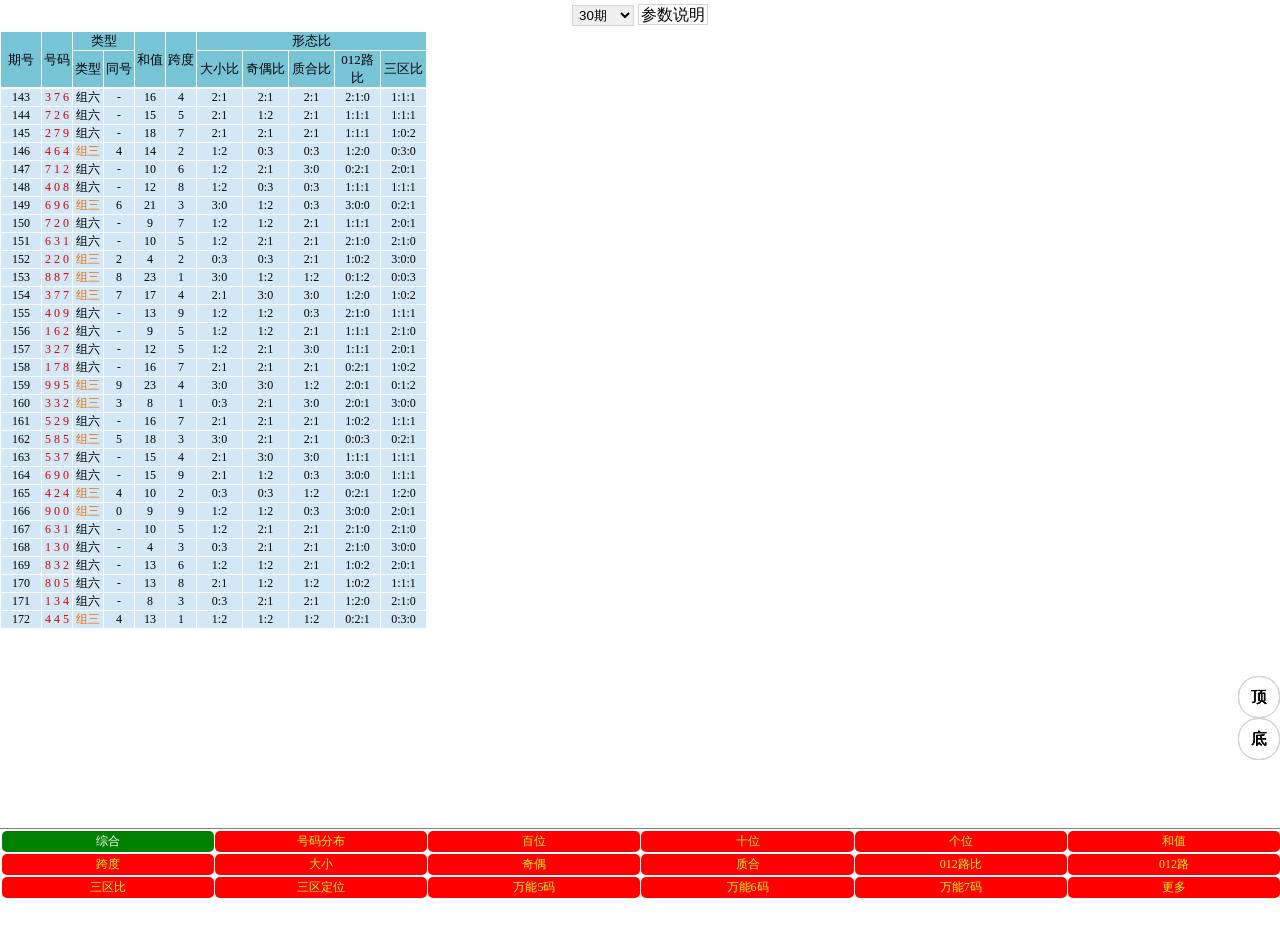
<file: index.html>
<!DOCTYPE html>
<html lang="zh-CN">
<head>
<meta charset="UTF-8" />
<meta name="viewport" content="width=device-width, initial-scale=1, maximum-scale=1" />
<title>福彩3D走势图</title>
<script>
  location.replace('html/m_trend.html?lotteryCategory=Magic3_Fc3D&qiShu=30&notShowMenu=1&title=' + encodeURIComponent('福彩3D走势图'));
</script>
</head>
<body></body>
</html>
</file>
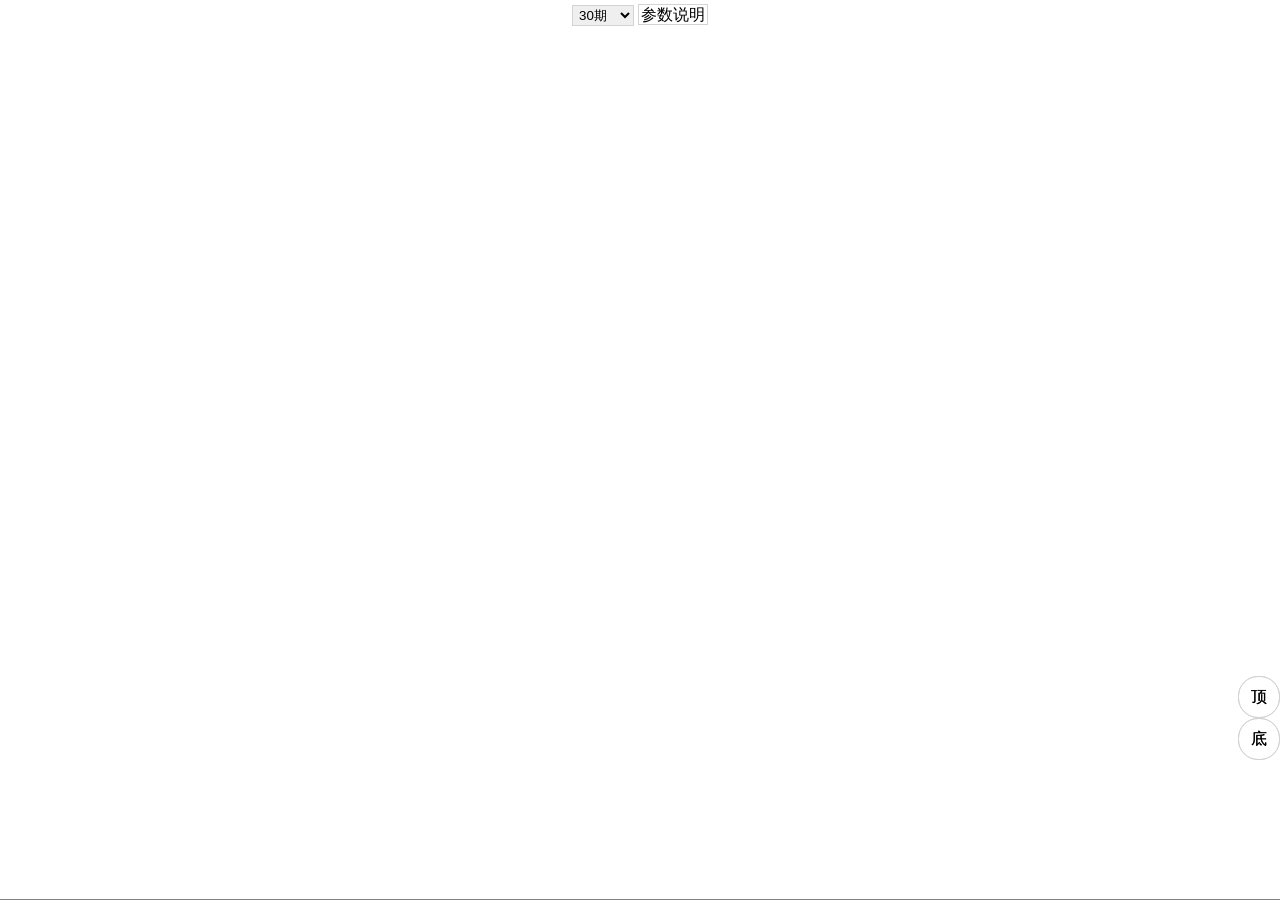
<file: html/m_trend.html>
<!DOCTYPE html>
<html>
<head>
<meta http-equiv="Content-Type" content="text/html; charset=UTF-8">
<meta name="viewport" content="width=device-width, initial-scale=1, maximum-scale=1" />
<title>走势图分析</title>
	<link type="text/css" rel="stylesheet" href="../css/myCss.css"></link>
	 <script type="text/javascript" language="javascript" src="../js/lib/json2.js"></script>
	<script type="text/javascript" src="../js/lib/jquery-1.11.0.min.js"></script>
	<script type="text/javascript" src="../js/lib/clipboard.min.js"></script>
	<script type="text/javascript" src="../js/sumaLib/util.js"></script>
	<script type="text/javascript" src="../js/sumaLib/lotUtil.js"></script>
	<script type="text/javascript" src="../js/constants/constants.js"></script>
    <script type="text/javascript" language="javascript" src="../js/myJs0.js"></script>
    <script type="text/javascript" src="../js/localData.js?v=7"></script>
	<style type="text/css">
		td{
			 table-layout: fixed;
			 word-break: break-all;
			 border-collapse: collapse
		}
	</style>
</head>
<body id="_body" style="padding:0px;margin:0px;background:white;">
	<div id="menuBar" style="text-align:center;padding:5px;">
		<select id='qiShu' style='border:solid 1px lightgray;padding:1px 2px;'>
			<option value='30'>30期</option>
			<option value='50'>50期</option>
			<option value='60'>60期</option>
			<option value='90'>90期</option>
			<option value='100'>100期</option>
			<option value='120'>120期</option>
			<option value='150'>150期</option>
			<option value='200'>200期</option>
			<option value='300'>300期</option>
		</select>
		<span id='canShu' style='border:solid 1px lightgray;padding:1px 2px;'>参数说明</span>
	</div>
    <div id="trendArea" style="-webkit-overflow-scrolling:touch;overflow-x:scroll;">
    </div>

    <div id="indexs" style="position:fixed;width:100%;bottom:0px;border-top:solid 1px gray;text-align:center;z-index:100;">

    </div>
    <script type="text/javascript">
    	var href=parseHrefToObj(window.location.href);
    	$("title").text(decodeURI(href.title));
    	$("#trendArea").css({width:document.body.clientWidth+"px"});
    	setParam(href.lotteryCategory);
    	var indexData=null;
    	if("Magic3_Fc3D"==href.lotteryCategory||"Magic3_TcP3"==href.lotteryCategory||href.lotteryCategory.indexOf("star3")!=-1){
    		indexData=[{name:"base",title:"综合"},{name:"numDistri",title:"号码分布"},{name:"pos0",title:"百位"},{name:"pos1",title:"十位"},{name:"pos2",title:"个位"},{name:"heZhi",title:"和值"},
    		           {name:"span",title:"跨度"},{name:"bigSmall",title:"大小"},{name:"oddEven",title:"奇偶"},{name:"zhiHe",title:"质合"},{name:"luShuRate",title:"012路比"},{name:"luShuD",title:"012路"},{name:"threeAreaRate",title:"三区比"},{name:"threeAreaD",title:"三区定位"},{name:"w5",title:"万能5码"},{name:"w6",title:"万能6码"},{name:"w7",title:"万能7码"},{name:"moreIndexs",title:"更多"}
    		      ];
    	}
    	$("#qiShu").val(href.qiShu?href.qiShu:"30");
    	$("#qiShu").change(function(){
			window.location.replace("m_trend.html?lotteryCategory="+href.lotteryCategory+(href.lotCategoryId?"&lotCategoryId="+href.lotCategoryId:"")+"&qiShu="+$(this).val()+"&notShowMenu=1&title="+$("title").text());
		});

    	$("#canShu").click(function(){
			showParam(lotteryCategory);
		});

    	function loadDataAnCreateTrend(indexName){
    		var p={};
			p.index=indexName;
			p.lotteryCategory=href.lotteryCategory;
			p.lotCategoryId=href.lotCategoryId;
	    	p.rowNumber=href.qiShu;
	    	p.rowNumber=(p.rowNumber==null?30:p.rowNumber);
			var view=contentCache[p.index];
			$("#trendArea").children().hide();
			if(view==undefined||view==null){
				HttpUtils.ajaxHttpGet("../lot/getTrend.action",p,function(data,textStatus,jqXHR){
					data.index=p.index;
					data.lotteryCategory=p.lotteryCategory;
			    	showTable(data);
			    });
			}else{
				view.show();
			}
    	}

    	var indexsTable=$("<table style='width:100%' cellspacing='1' cellpadding='0' border='0'></table>");
    	var rowNum=(indexData.length%5==0?indexData.length/5:parseInt(indexData.length/5)+1);
    	var colNum=6;
    	var w=1/colNum;
    	for(var i=0;i<rowNum;i++){
    		var tr=$("<tr></tr>");
    		for(var j=0;j<colNum;j++){
    			var index=i*colNum+j;
    			if(index>=indexData.length){
    				break;
    			}
    			var item=indexData[index];
    			var span=$("<span isPressed='false' name='"+item.name+"' style='display:inline-block;background:red;color:yellow;padding:2px 0px;margin-left:1px;margin-top:1px;border-radius:5px;font-size:12px;width:100%;text-align:center;'>"+item.title+"</span>");
    			span.click(function(){
    				$("#indexs").find("span").attr("isPressed","false").css({background:"red",color:"yellow"});
    				$(this).attr("isPressed","true").css({background:"green",color:"white"});
    				var indexName=$(this).attr("name");
    				if(indexName=="moreIndexs"){
    					var moreIndexs=$("<div id='moreIndexs' style='width:60px;background:lightgray;position:fixed;bottom:30px;right:0px;z-index:999999;text-align:center;'><span name='xingTai' style='border-bottom:solid 1px white;padding:5px 5px;font-size:12px;'>形态</span><br/><span name='other' style='border-bottom:solid 1px white;padding:5px 5px;font-size:12px;'>其它</span><br/><span name='cancel' style='padding:5px 5px;font-size:12px;'>取消</span></div>");
    					$("body").append(moreIndexs);
    					moreIndexs.find("span").click(function(){
    						$(this).attr("isPressed","true").css({color:"red"}).siblings().attr("isPressed","false").css({color:"none"});
    						var name=$(this).attr("name");
    						if(name=="cancel"){
    							$("#moreIndexs").remove();
    						}else{
    							loadDataAnCreateTrend(name);
    						}
    					});
    				}else{
    					loadDataAnCreateTrend(indexName);
    				}
    			});
    			var td=$("<td style='width:"+w+"%'></td>").append(span);
    			tr.append(td);
    		}
    		indexsTable.append(tr);
    	}
    	$("#indexs").append(indexsTable);
		$("#indexs").find("span").eq(0).click();

    	function scrollTo(){
    		var scrollArea=$("<div style='position:fixed;bottom:140px;right:0px;foot-size:13px;'></div>");
    		var scrollToTop=$("<span style='display:inline-block;width:40px;height:40px;line-height:40px;text-align:center;border-radius:20px;border:solid 1px lightgray;cursor:default;'>顶</span>");
    		scrollArea.append(scrollToTop).append("<br/>");
    		var scrollToBottom=$("<span style='display:inline-block;width:40px;height:40px;line-height:40px;text-align:center;border-radius:20px;border:solid 1px lightgray;cursor:default;'>底</span>");
    		scrollArea.append(scrollToBottom);
    		$("body").append(scrollArea);
    		scrollToTop.click(function(){
    			var curIndex=$("#indexs").find("span[isPressed='true']").eq(0).attr("name");
    			if(curIndex=="moreIndexs"){
    				curIndex=$("#moreIndexs").find("span[isPressed='true']").eq(0).attr("name");
    				var div=$("div[name='"+curIndex+"_dataTableDiv']").eq(0);
        			div.animate({scrollTop:0},'quick');
    			}else{
    				var div=$("div[name='"+curIndex+"_dataTableDiv']").eq(0);
        			div.animate({scrollTop:0},'quick');
    			}
    		});
    		scrollToBottom.click(function(){
    			var curIndex=$("#indexs").find("span[isPressed='true']").eq(0).attr("name");
    			if(curIndex=="moreIndexs"){
    				curIndex=$("#moreIndexs").find("span[isPressed='true']").eq(0).attr("name");
    				var div=$("div[name='"+curIndex+"_dataTableDiv']").eq(0);
        			div.animate({scrollTop: div.find("table").eq(0).height()},300);
    			}else{
    				var div=$("div[name='"+curIndex+"_dataTableDiv']").eq(0);
        			div.animate({scrollTop: div.find("table").eq(0).height()},300);
    			}
    		});
    	}
    	scrollTo();
    </script>
</body>
</html>
</file>
<file: css/myCss.css>
th.firstLine-cell{
	padding:0px;
    background:#78c4d7;
    text-align:center;
    /*border-left:solid 1px white;
    border-bottom:solid 1px white;
    border-top:solid 1px white;*/
    border:solid 1px white;
    word-break:break-all;
    font-size:13px;
    font-weight:normal;
    vertical-align:center;
}
th.middle-cell{
	padding:0px;
    background:#78c4d7;
    text-align:center;
  /*  border-left:solid 1px white;
    border-bottom:solid 1px white;*/
    border:solid 1px white;
    word-break:break-all;
    font-size:13px;
    font-weight:normal;
    vertical-align:center;
}
.bbb{
	padding:0px;
	text-align:center;
	display:inline-block;
	width:16px;
	height:16px;
	line-height:16px;
	background:red;
	color:white;
	border-radius:8px;
}
.blue{
	padding:0px;
	text-align:center;
	display:inline-block;
	width:16px;
	height:16px;
	line-height:16px;
	background:blue;
	color:white;
	border-radius:8px;
}
.aaa{
    position:absolute;
}
td.middle-cell{
	padding:0px;
    background:#d3e8f7;
    text-align:center;
 /*   border-left:solid 1px white;
    border-bottom:solid 1px white;*/
    border:solid 1px white;
    word-break:break-all;
    font-size:12px;
    vertical-align:center;
}

td.ballCss {
    background:#98FB98;
}
td.pos0Css {
    background:#98FB98;
}
td.pos1Css {
    background:#AF8AE2;
}
td.pos2Css {
    background:#F5E8E8;
}
td.pos3Css {
    background:#87CEEB;
}
td.pos4Css {
    background:#D2B48C;
}
td.pos5Css {
    background:#48CD2B;
}
td.pos6Css {
    background:#4D8C2B;
}
td.averageCss {
    background:#00CED1;
}
td.acValueCss {
    background:#DAA520;
}
td.differNumCss {
    background:#F08080;
}
td.lianHao {
    background:#FFB6C1;
}
td.heZhi {
    padding:0px;
    background:#FFB6C1;
}
td.span {
    padding:0px;
    background:#FFB6C1;
}
td.linHaoLag {
    padding:0px;
    background:#ffa07a;
}
td.sumTail {
    padding:0px;
    background:#ffa07a;
}
td.letouSumTail {
    padding:0px;
    background:#ffa07a;
}
td.bigSmallRate {
    padding:0px;
    background:#FFB6C1;
}
td.bigSmall {
    padding:0px;
    background:#ffa07a;
}
td.luShu {
    background:#ffa07a;
}
td.erMa {
    background:#DD8EE6;
}
td.erWeiCha {
    background:#D9D971;
}
td.wuXingNum {
    background:#FFB6C1;
}
th.newLotteryCell{
    padding-top:5px;
    padding-bottom:5px;
    text-align:center;
    color:gold;
}
td.newLotteryCell{
    padding:5px 3px;
    text-align:center;
}
li.remarks {
    font-size:14px;
    line-height:20px;
    margin-left:40px;
}
</file>
